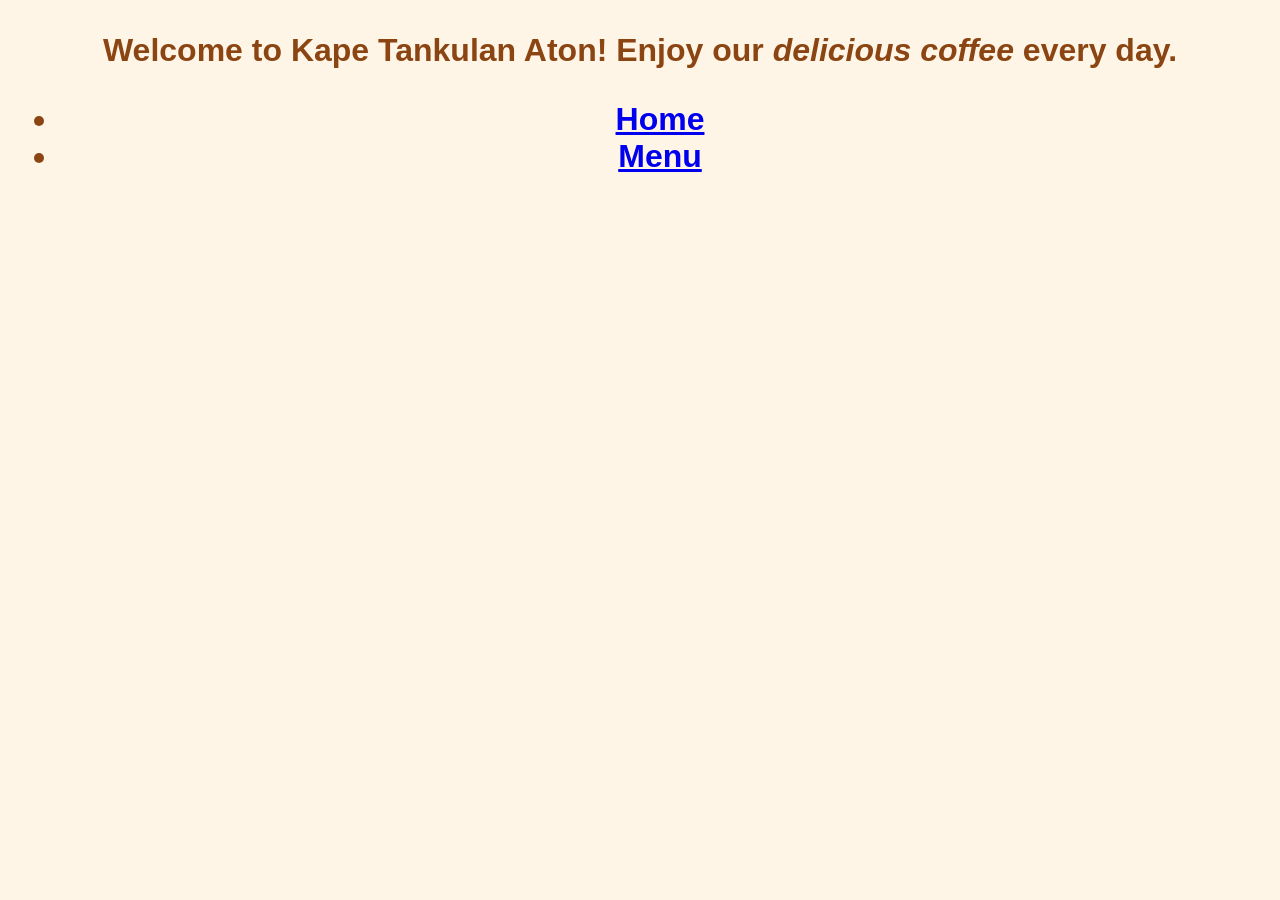
<file: index.html>
<!DOCTYPE html>
<html lang="en">
<head>
    <meta charset="UTF-8">
    <meta name="viewport" content="width=device-width, initial-scale=1.0">
    <link rel="stylesheet" href="styles.css">
    <title>Kape Tankulan Aton</title>
</head>
<body>
    <h1 Kape Tankulan Aton</h1> 

        <p class="text-center">Welcome to <strong>Kape Tankulan Aton</strong>! Enjoy our <em>delicious coffee</em> every day. 
        </p>
    
    
        <ul> 
            <li><a href="pages/menu.html">Home</a></li>
            <li><a href="pages/order.html">Menu</a></li>
        </ul>

</body>
</html>
</file>
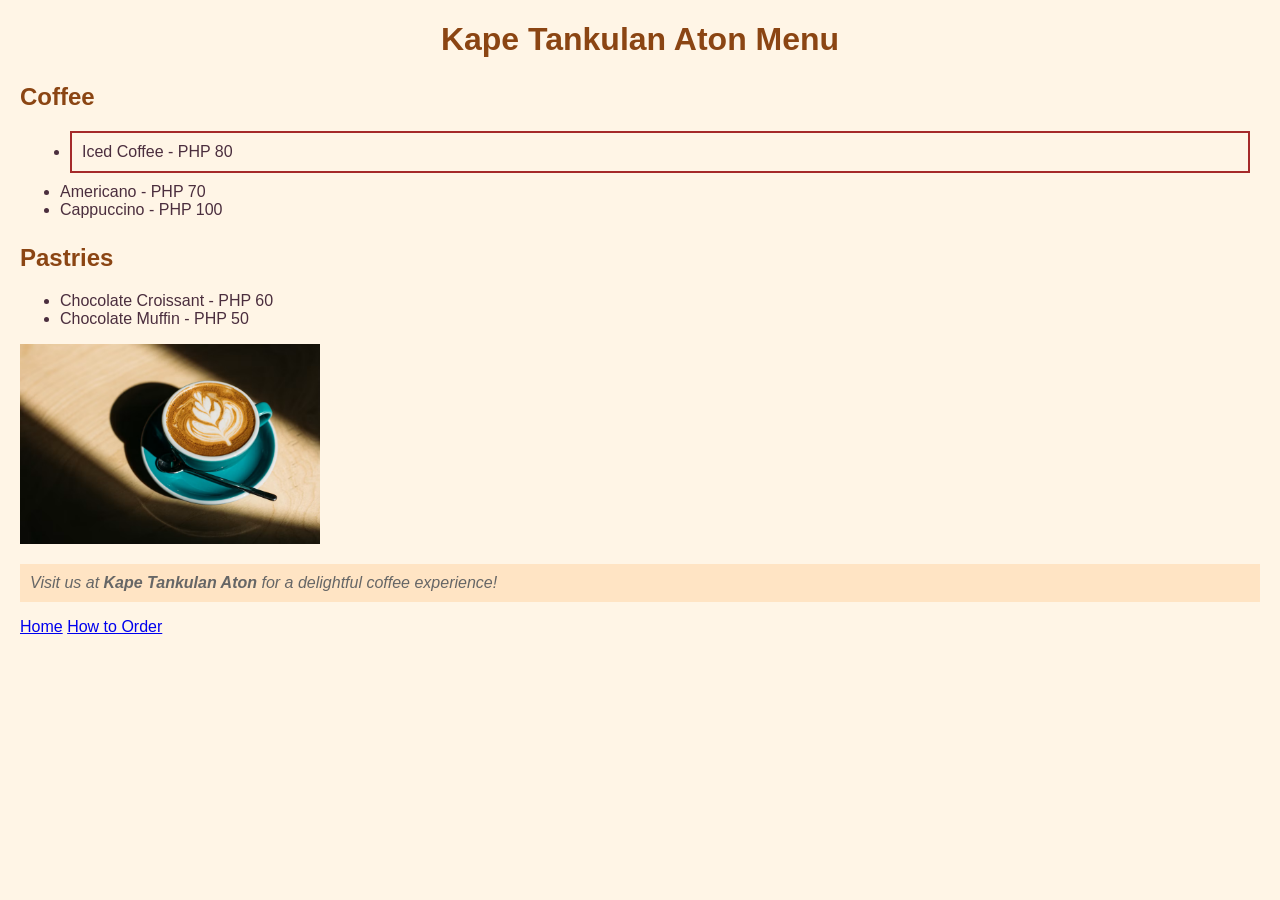
<file: pages/menu.html>
<!DOCTYPE html>
<html lang="en">
<head>
    <meta charset="UTF-8">
    <meta name="viewport" content="width=device-width, initial-scale=1.0">
    <link rel="stylesheet" href="../styles.css">
    <title>Kape Tankulan Aton - Menu</title>

</head>
<body>

    <h1>Kape Tankulan Aton Menu</h1>

    <h2>Coffee</h2>
    <ul>
        <li id="best-seller">Iced Coffee - PHP 80</li>
        <li>Americano - PHP 70</li>
        <li>Cappuccino - PHP 100</li>
       
    </ul>
    
    <h2>Pastries</h2>
    <ul>
        <li>Chocolate Croissant - PHP 60</li>
        <li>Chocolate Muffin - PHP 50</li>
    </ul>

    <img src="../images/coffee.jpg" alt="Coffee" width="300">

    <p class="note">Visit us at <strong>Kape Tankulan Aton</strong> for a delightful coffee experience!</p>  

    
    <a href="../index.html">Home</a>
    <a href="order.html">How to Order</a>

</body>
</html>
</file>
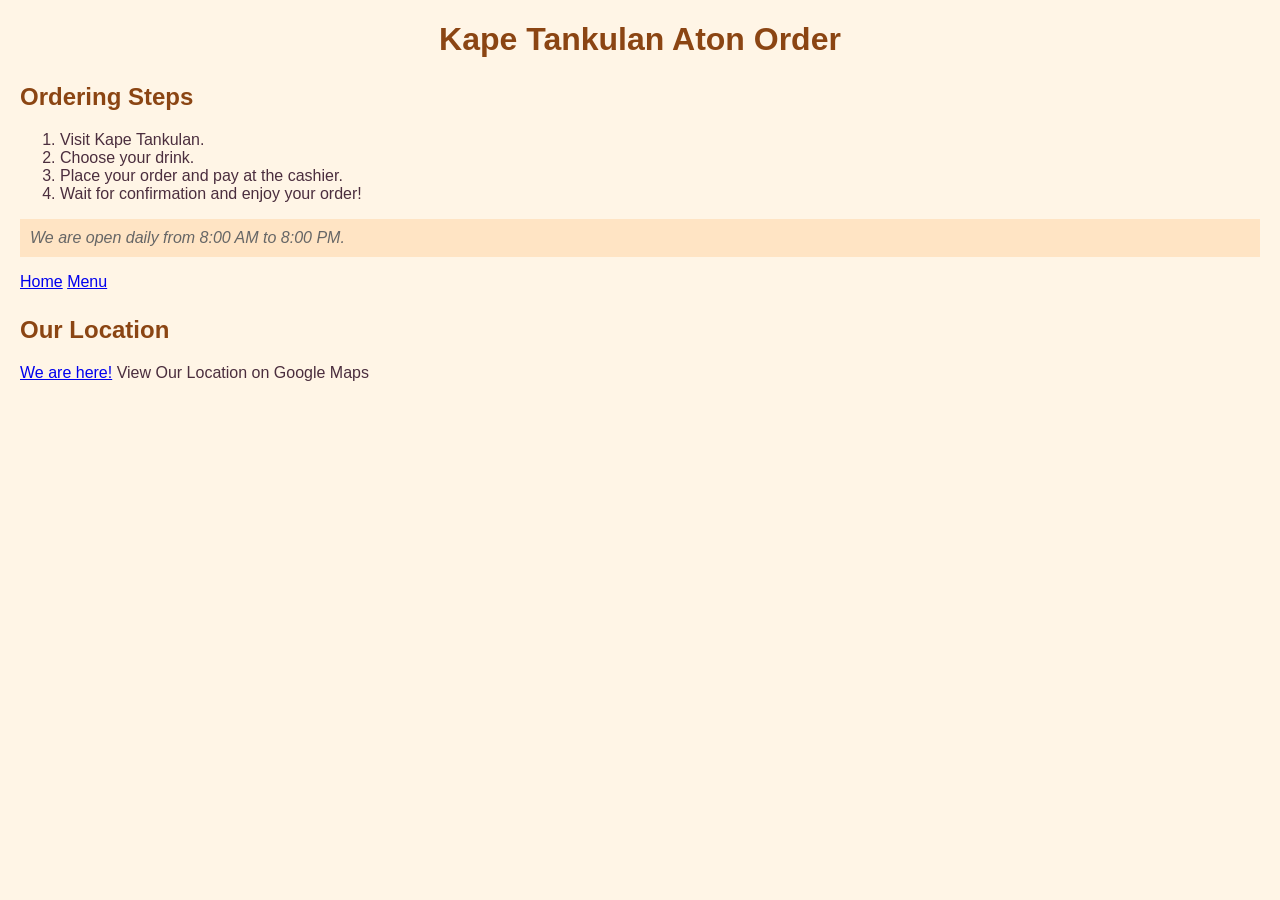
<file: pages/order.html>
<!DOCTYPE html>
<html lang="en">
<head>
    <meta charset="UTF-8">
    <meta name="viewport" content="width=device-width, initial-scale=1.0">
    <link rel="stylesheet" href="../styles.css">
    <title>Kape Tankulan Aton- Order</title>
</head>
<body>
     
    <h1>Kape Tankulan Aton Order</h1>

    <h2>Ordering Steps</h2>
    <ol>
        <li>Visit Kape Tankulan.</li>
        <li>Choose your drink.</li>
        <li>Place your order and pay at the cashier.</li>
        <li>Wait for confirmation and enjoy your order!</li>
    </ol>

    <p class="note">We are open daily from 8:00 AM to 8:00 PM.</p>

    <a href="../index.html">Home</a>
    <a href="menu.html">Menu</a>
 
    <h2>Our Location</h2>

    <a href="https://www.google.com/maps/dir//Tankulan,+Manolo+Fortich,+8703+Bukidnon/data=!4m6!4m5!1m1!4e2!1m2!1m1!1s0x32ffbdbd5588b3e3:0x1cf1ce97db85c68f?entry=s">We are here!</a>
   View Our Location on Google Maps

</a>
</body>
</html>
</file>
<file: styles.css>
body {
    font-family: Arial, sans-serif;
    color: #4b2e3e;
    background-color: #fff5e6;
    margin: 20px;

}

h1, h2 {
    color: #8b4513;
  
}

h1 {
    text-align: center;
}

.tagline {
    color: #a0522d;
    text-align: center;
    font-size: 18px;
}

.note {
    color: #666666;
    background-color: #ffe4c4;
    padding: 10px;
    font-style: italic;
}

#best-seller {
   border: 2px solid brown;
   padding: 10px;
   margin: 10px;

}

h2 {
    margin-top: 25px;
}
</file>
